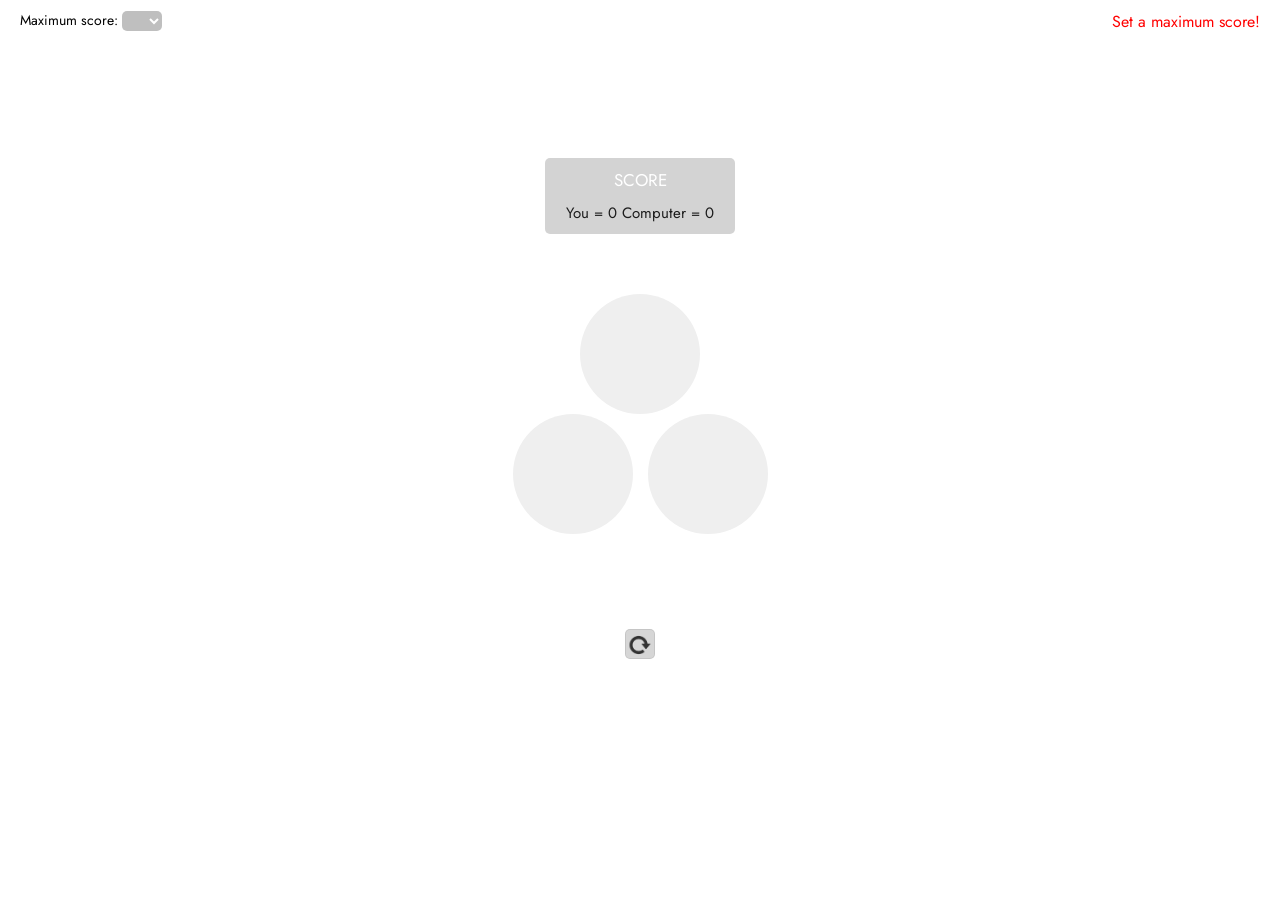
<file: index.html>
<!DOCTYPE html>
<html lang="en">
<head> 
    <meta charset="UTF-8">
    <meta name="viewport" content="width=device-width, initial-scale=1.0">
    <title>Rock, Paper, Scissors</title>
    <link rel= "stylesheet" href="style.css">
    <link href="https://fonts.googleapis.com/css2?family=Jost:wght@600&display=swap" rel="stylesheet">
    
</head>
<body>
    <header>
    <div class= "form">

            <form>
                Maximum score:
                <select id= "maxRounds">
                    <option></option>
                    <option>1</option>
                    <option>2</option>
                    <option>3</option>
                    <option>4</option>
                    <option>5</option>
                    <option>6</option>
                    <option>7</option>
                    <option>8</option>
                    <option>9</option>
                    <option>10</option>
                </select>
                <!-- <input type="button" id="numberSetBtn" value="set"> -->
            </form>
        </div>
        <div class="disclaimer">Set a maximum score!</div>
    </header>
    <main>
        <div class="topBar">
            <div class = "opponentsChoiceDisplay"></div>
            <div class = "opponentsChoice"></div>
            <div class = "result"></div>
        </div>
        <div class="scoreTable"> SCORE
            <div class="score">You = 0 Computer = 0</div>
        </div>
    </main>
    <footer>

        <div class="playerChoice">
            <div class="rock">
                <button id="rockBtn"></button>
            </div>
            <div class="rest">
                
                <button id="paperBtn"></button>
                <button id="scissorsBtn"></button>
            </div>
        </div>
        <button class="reset">
            <div class="resetImg">
                
            </div>
        </button>
    </footer>
    
</body>
<script src="script.js"></script>
</html>
</file>
<file: style.css>
body {
    width: 100%;
    height: 100%;
    font-family: 'Jost', sans-serif ;
    display: flex;
    flex-direction: column;
    margin: 0;
}

header {
 display: flex;
 flex-direction: row;
 justify-content: space-between;
 margin: 10px 20px 20px 20px;
 
}

.form {
    display: flex;
    justify-content: flex-start;

    font-size: 14px;
}

#maxRounds {
        height: 20px;
        width: 40px;
        border-radius: 5px;
        outline: none;
        box-shadow: none;
        font-size: 12px;
        background-color: rgba(0,0,0, 0.25);
        color: white;
        border:none;
}

.disclaimer {
    color: red;
}

main {
        display: flex;
        flex-direction: column;
        
}

.topBar {
    line-height: 30px;
    height: 100px;
    display: flex;
    flex-direction: column;
    align-items: center;
}
.opponentsChoice {  
    font-size: 20px;  
}

.opponentsChoiceDisplay {
    font-size: 17px;        
}

.result {
   
    font-size: 22px;   
}

.scoreTable {
        display: flex;
        align-self: center;
        flex-direction: column;
        
        text-align: center;
    
        border-radius: 5px;
        background-color: lightgray;
        padding: 10px;
        width: 170px;
        color: white;
        font-size: 17px;
        margin-bottom: 40px;
        margin-top: 5px;
}

.score {
    margin-top: 10px;
    color: rgba(0, 0, 0, 0.87);
    font-size: 15px;
}



.playerChoice {
        display: flex;
        flex-direction: column;
        align-items: center;
}

.rock {
    display: flex;
}

#rockBtn {
        width: 120px;
        height: 120px;
        border-radius: 50%;
        box-shadow: none;
        border: none;
        
        background-image: url(https://static.vecteezy.com/system/resources/previews/000/690/865/non_2x/rock-paper-scissors-line-icons-vector.jpg);
        background-position: -126px -61px ;
        background-size: 310%;
        outline: none;
        cursor: pointer;
}

#paperBtn {
        width: 120px;
        height: 120px;
        border: none;
        border-radius: 50%;
        box-shadow: none;
        
        background-image: url(https://static.vecteezy.com/system/resources/previews/000/690/865/non_2x/rock-paper-scissors-line-icons-vector.jpg);
        background-position: -52px -188px ;
        background-size: 310%;
        outline: none;
        margin-right: 5px;
        cursor: pointer;
}

#scissorsBtn {
        width: 120px;
        height: 120px;
        border-radius: 50%;
        box-shadow: none;
        margin-left: 5px;
        border: none;
        
        background-image: url(https://static.vecteezy.com/system/resources/previews/000/690/865/non_2x/rock-paper-scissors-line-icons-vector.jpg);
        background-position: -200px -188px ;
        background-size: 310%;
        outline: none;
        cursor: pointer;
}

#rockBtn:hover, #paperBtn:hover, #scissorsBtn:hover{
        box-shadow: 0px 1px 10px 3px rgba(0, 0, 0, 0.3);
}
.rockSelection {
    color: #FFD300;
}

.paperSelection {
    color: aqua;
}

.scissorsSelection {
    color: violet;
}

footer {
    display: flex;
    flex-direction: column;
    margin-top: 20px;
}

.reset  {
    display: flex;
    align-self: center;
    margin-top: 10vh;
  
    background-color: rgba(0, 0, 0, 0.2);
    
   width: 30px;
   height: 30px;
   cursor: pointer; 
   border: .3px solid rgba(0, 0, 0, 0.1);;
   border-radius: 5px;
   outline: none;
   padding: 0px 0px;
   
   opacity: .8;
}
.resetImg {

    background-image: url(unnamed.png);
    background-size: 200%;
    background-position: -14px;
    height: 30px;
    width: 30px;
    outline: none;
    border: none;
}

.reset:hover {
    opacity: 1;
    border: 0.3px solid rgba(0, 0, 0, 0.7);

}
.resetImg:hover {
    animation-name: rotate;
    animation-duration: .5s;
}

.resetclick:hover {
    animation-name: full-rotation;
    animation-duration: 1s;
    animation-iteration-count: 1;
}

@keyframes rotate {
    20% {
        transform: rotate(-7deg);
    }
    50% {
        transform: rotate(25deg);
    }
    100% {
        transform: rotate(0deg);
    }
}

@keyframes full-rotation {
    15% {
        transform: rotate(-5deg);
    }
    100% {
        transform: rotate(360deg);
    }
}
</file>
